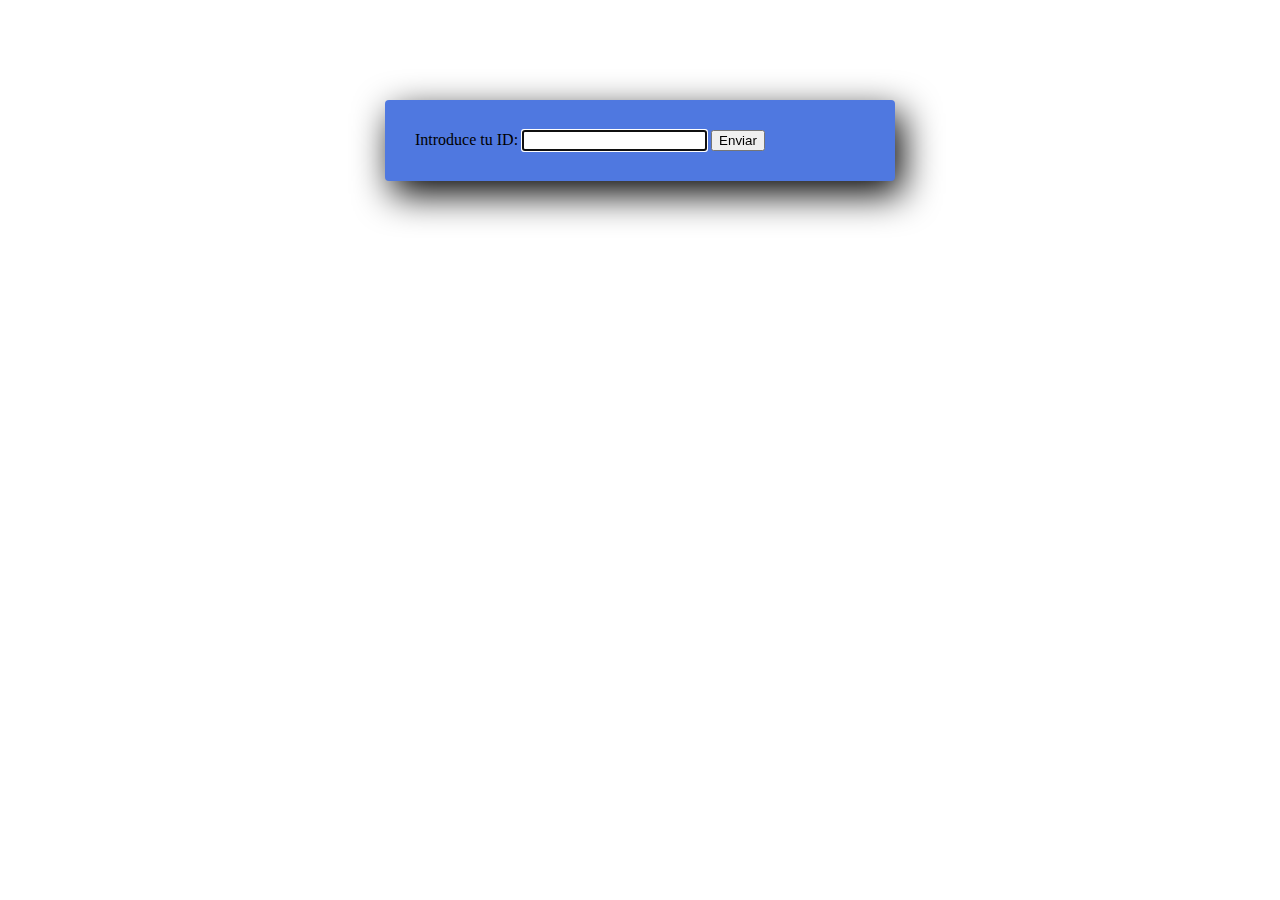
<file: 1. Small App/User verification.html>
<!DOCTYPE html>
<html >
<head>
<meta  charset="utf-8" />
<title>ExamenResuelto1</title>
<style>
/*Para el fondo */
.max-auto{
        padding: 30px;
        margin: auto;
        margin-top: 100px;
        border-radius: 4px;
        width:450px;
        box-shadow: 7px 13px 37px #000;
        background:#4F78E0;
}
/*Estilo del boton de enviar*/
.boton{
	padding: 6px;
	border: 2px solid #D139C3;
	border-radius: 15px;
	background-color: #D139C3 ;
	color: white;
	font-weight: bold;
	font-size: 30px;
	font-family: 'Merriweather'; 
	width: 150px;
}
.boton:hover{
	background-color: #894C84;
	font-size: 26px;
}
	
</style>
<link href="https://cdn.jsdelivr.net/npm/bootstrap@5.1.3/dist/css/bootstrap.min.css" rel="stylesheet" integrity="sha384-1BmE4kWBq78iYhFldvKuhfTAU6auU8tT94WrHftjDbrCEXSU1oBoqyl2QvZ6jIW3" crossorigin="anonymous">
<script src="https://cdn.jsdelivr.net/npm/bootstrap@5.1.3/dist/js/bootstrap.bundle.min.js" integrity="sha384-ka7Sk0Gln4gmtz2MlQnikT1wXgYsOg+OMhuP+IlRH9sENBO0LRn5q+8nbTov4+1p" crossorigin="anonymous"></script>
</head>
<body>
    <!--################CODIGO SCRIPT####################-->
    <script>
        //Creación del array de objetos
        let autorizados= new Array();
        autorizados=[{ident:"AAA1111", nombre:"Mikel"},{ident:"AAA2222",nombre:"Gonzalo"},{ident:"AAA3333",nombre:"Ivan"},{ident:"AAA4444",nombre:"Raisa"}];
    </script>
    <!--################CODIGO HTML###################-->
    <div class="max-auto">
        <form>
            <label>Introduce tu ID:</label>
            <input type="text" name="ident" id="ident" autofocus="onfocus"/>
            <input type="button" name="boton" id="boton" value="Enviar" onclick="guardar()">
        </form>
    </div>	
    <!--#############PARTE DE SCRIPT LOCALSTORAGE Y VERIFICACIONES###########################--> 
    <script>
        //Funcion de validarId
        function guardar(){
            let encontrado=false;
            let ident=document.getElementById('ident').value; //Decimos ident es el id recogido del formalurio de html
            let nombre="";
            let patronIdent=/^([A-Z]{3})+([0-9]{4})*$/; //El patron del ident declarado
            test=patronIdent.test(ident); //Comprobar que se cumple el patrón

            //Creamos un bucle para ver si el identificador existe dentro del array
            for(i=0;i<autorizados.length;i++){
                if(ident==autorizados[i].ident){ //Miramos si el identificador es el mismo que el del array
                    encontrado=true;    //Si lo encuentra hacemos lo prox
                    nombre=autorizados[i].nombre;   //Decimos que la variable nueva nombre tiene el contenido del array nombre
                    i=autorizados.length;   //Busca todos los nombres e id
                }
            }

            //Si no lo encuentra
            if(!encontrado){
                alert("Identificador de autorizado no válido"); //Alert para volver a intentarlo
                document.getElementById("ident").value="";  //Devolvemos el valor a 0
                document.getElementById("ident").focus();   //Resaltamos el campo para volver a escribirlo
            }else{
                alert("Identificador válido"); //Alert para volver a intentarlo
                localStorage.setItem('nombre',nombre);  //Definimos el localstorage con el dato de nombre
		        location.href="examenResuelto_MariaRaisa2.html";    //Lo pasamos al siguiente archivo
            }
        }
    </script>
</body>
</html>
</file>
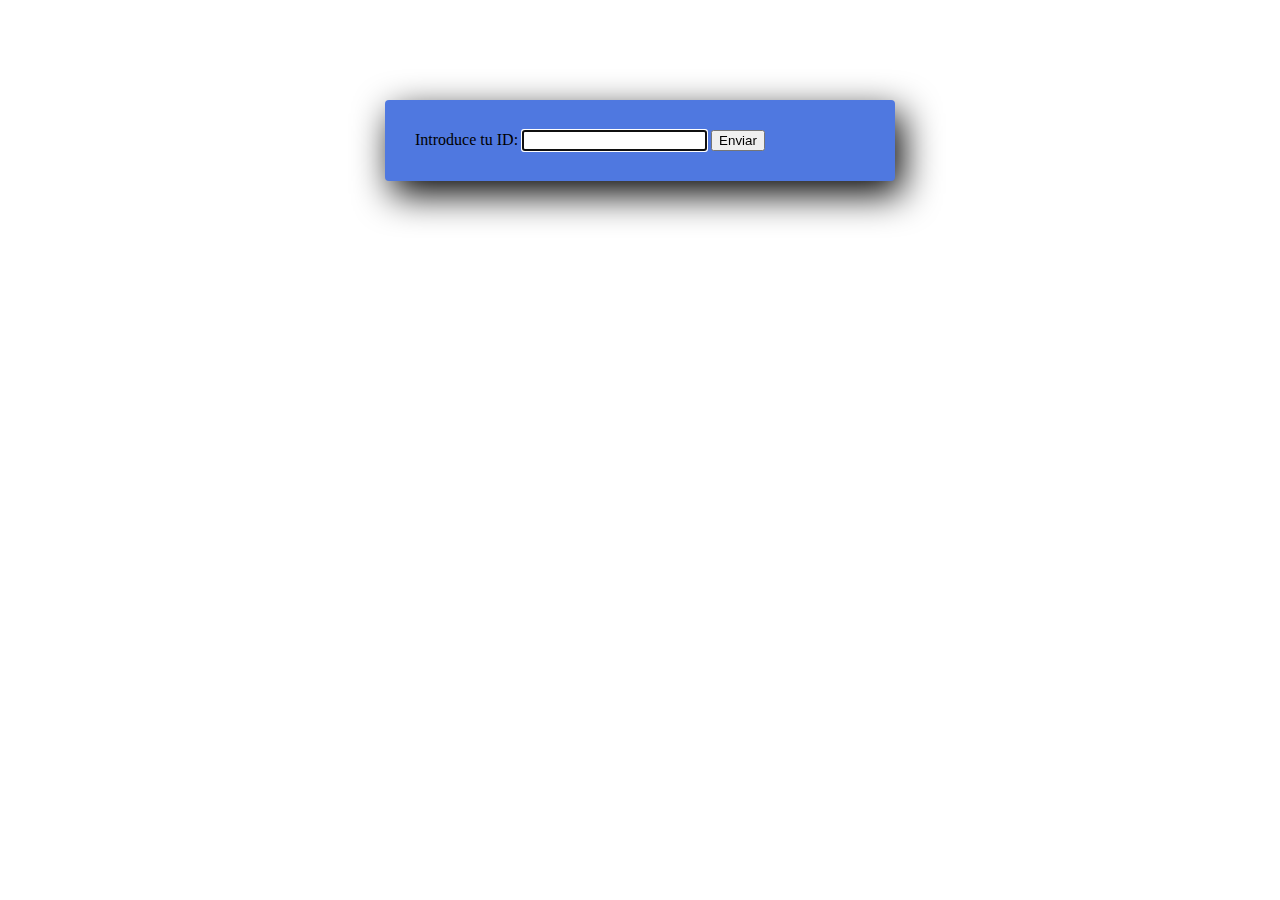
<file: Trabajo con Raysa de javascript/User verification.html>
<!DOCTYPE html>
<html >
<head>
<meta  charset="utf-8" />
<title>ExamenResuelto1</title>
<style>
/*Para el fondo */
.max-auto{
        padding: 30px;
        margin: auto;
        margin-top: 100px;
        border-radius: 4px;
        width:450px;
        box-shadow: 7px 13px 37px #000;
        background:#4F78E0;
}
/*Estilo del boton de enviar*/
.boton{
	padding: 6px;
	border: 2px solid #D139C3;
	border-radius: 15px;
	background-color: #D139C3 ;
	color: white;
	font-weight: bold;
	font-size: 30px;
	font-family: 'Merriweather'; 
	width: 150px;
}
.boton:hover{
	background-color: #894C84;
	font-size: 26px;
}
	
</style>
<link href="https://cdn.jsdelivr.net/npm/bootstrap@5.1.3/dist/css/bootstrap.min.css" rel="stylesheet" integrity="sha384-1BmE4kWBq78iYhFldvKuhfTAU6auU8tT94WrHftjDbrCEXSU1oBoqyl2QvZ6jIW3" crossorigin="anonymous">
<script src="https://cdn.jsdelivr.net/npm/bootstrap@5.1.3/dist/js/bootstrap.bundle.min.js" integrity="sha384-ka7Sk0Gln4gmtz2MlQnikT1wXgYsOg+OMhuP+IlRH9sENBO0LRn5q+8nbTov4+1p" crossorigin="anonymous"></script>
</head>
<body>
    <!--################CODIGO SCRIPT####################-->
    <script>
        //Creación del array de objetos
        let autorizados= new Array();
        autorizados=[{ident:"AAA1111", nombre:"Mikel"},{ident:"AAA2222",nombre:"Gonzalo"},{ident:"AAA3333",nombre:"Ivan"},{ident:"AAA4444",nombre:"Raisa"}];
    </script>
    <!--################CODIGO HTML###################-->
    <div class="max-auto">
        <form>
            <label>Introduce tu ID:</label>
            <input type="text" name="ident" id="ident" autofocus="onfocus"/>
            <input type="button" name="boton" id="boton" value="Enviar" onclick="guardar()">
        </form>
    </div>	
    <!--#############PARTE DE SCRIPT LOCALSTORAGE Y VERIFICACIONES###########################--> 
    <script>
        //Funcion de validarId
        function guardar(){
            let encontrado=false;
            let ident=document.getElementById('ident').value; //Decimos ident es el id recogido del formalurio de html
            let nombre="";
            let patronIdent=/^([A-Z]{3})+([0-9]{4})*$/; //El patron del ident declarado
            test=patronIdent.test(ident); //Comprobar que se cumple el patrón

            //Creamos un bucle para ver si el identificador existe dentro del array
            for(i=0;i<autorizados.length;i++){
                if(ident==autorizados[i].ident){ //Miramos si el identificador es el mismo que el del array
                    encontrado=true;    //Si lo encuentra hacemos lo prox
                    nombre=autorizados[i].nombre;   //Decimos que la variable nueva nombre tiene el contenido del array nombre
                    i=autorizados.length;   //Busca todos los nombres e id
                }
            }

            //Si no lo encuentra
            if(!encontrado){
                alert("Identificador de autorizado no válido"); //Alert para volver a intentarlo
                document.getElementById("ident").value="";  //Devolvemos el valor a 0
                document.getElementById("ident").focus();   //Resaltamos el campo para volver a escribirlo
            }else{
                alert("Identificador válido"); //Alert para volver a intentarlo
                localStorage.setItem('nombre',nombre);  //Definimos el localstorage con el dato de nombre
		        location.href="examenResuelto_MariaRaisa2.html";    //Lo pasamos al siguiente archivo
            }
        }
    </script>
</body>
</html>
</file>
